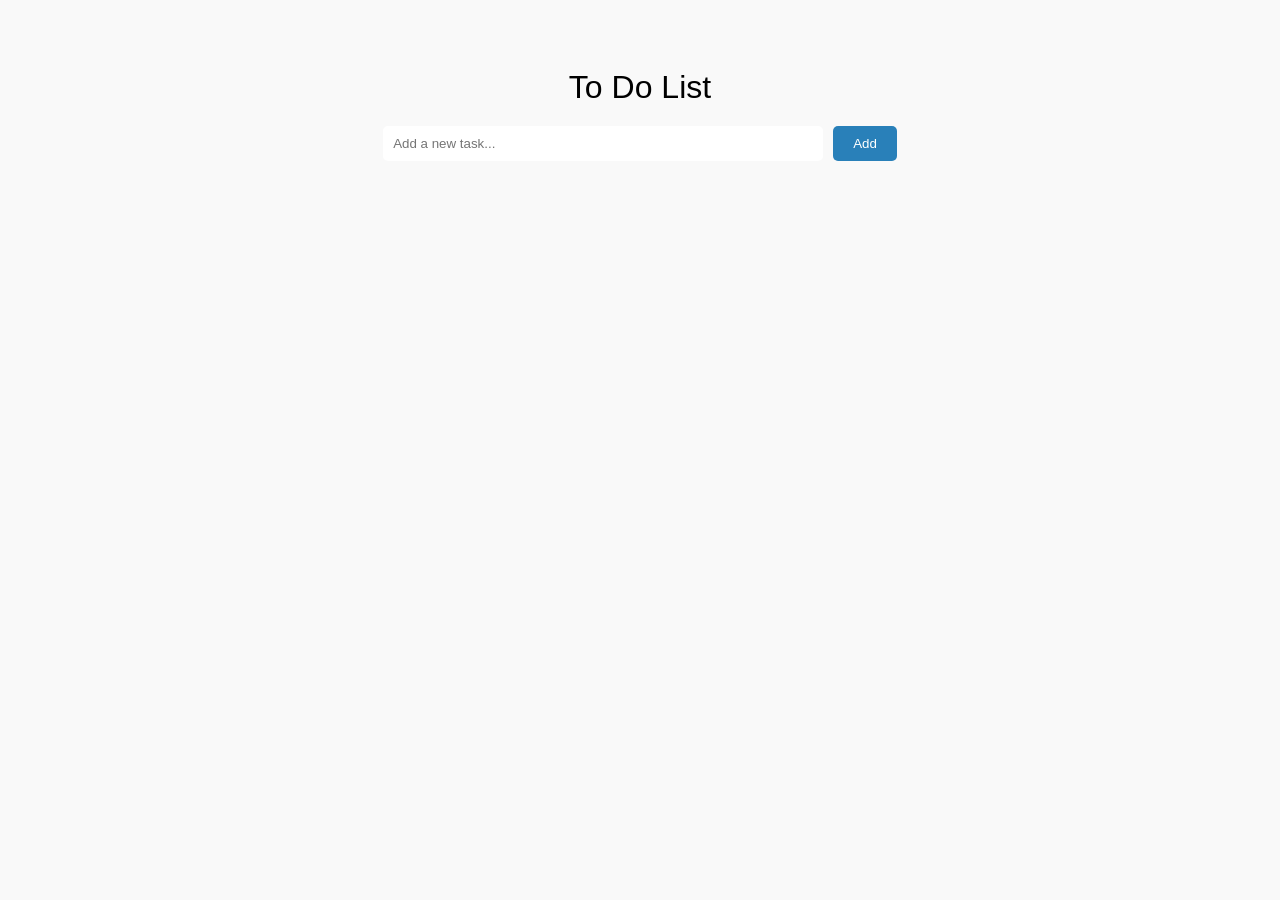
<file: todoApp/index.html>
<!DOCTYPE html>
<html lang="en">
  <head>
    <meta charset="UTF-8">
   <meta name="viewport" content="width=device-width, initial-scale=1.0">
   <link rel="stylesheet" href="style.css">
   <title>TODOAPP</title>
  </head>
  <body>

    <div class="container">
   <h1>To Do List</h1>
   <form>
    <input type="text" id="todo-input" placeholder="Add a new task...">
    <button type="submit" id="add-button" onclick="myFunction()">Add</button> 
   </form>
   <ul id="todo-list">
   </ul>
   </div>
   <script src="script.js"></script>
  </body>
</html>
</file>
<file: todoApp/style.css>
body {
  background-color: #f9f9f9;
  font-family: 'Roboto', sans-serif;
}

.container {
  max-width: 600px;
  margin: 0 auto;
  padding: 40px;
}

h1 {
  text-align: center;
  font-weight: 400;
  margin-bottom: 20px;
}

form {
  display: flex;
  justify-content: center;
  margin-bottom: 30px;
}

input[type="text"] {
  border: none;
  border-radius: 5px;
  padding: 10px;
  width: 70%;
  margin-right: 10px;
}

button[type="submit"] {
  background-color: #2980b9;
  color: #fff;
  border: none;
  border-radius: 5px;
  padding: 10px 20px;
  cursor: pointer;
  transition: background-color 0.3s ease-in-out;
}

button[type="submit"]:hover {
  background-color: #3498db;
}

ul {
  list-style-type: none;
  padding: 0;
}

li {
  display: flex;
  align-items: center;
  justify-content: space-between;
  background-color: #fff;
  border-radius: 5px;
  padding: 10px 20px;
  margin-bottom: 10px;
}

li span {
  flex-grow: 1;
  margin-right: 10px;
}

li button {
  background-color: #e74c3c;
  color: #fff;
  border: none;
  border-radius: 5px;
  padding: 5px 10px;
  cursor: pointer;
  transition: background-color 0.3s ease-in-out;
}

li button:hover {
  background-color: #c0392b;
}

li.completed {
  background-color: #ecf0f1;
}
</file>
